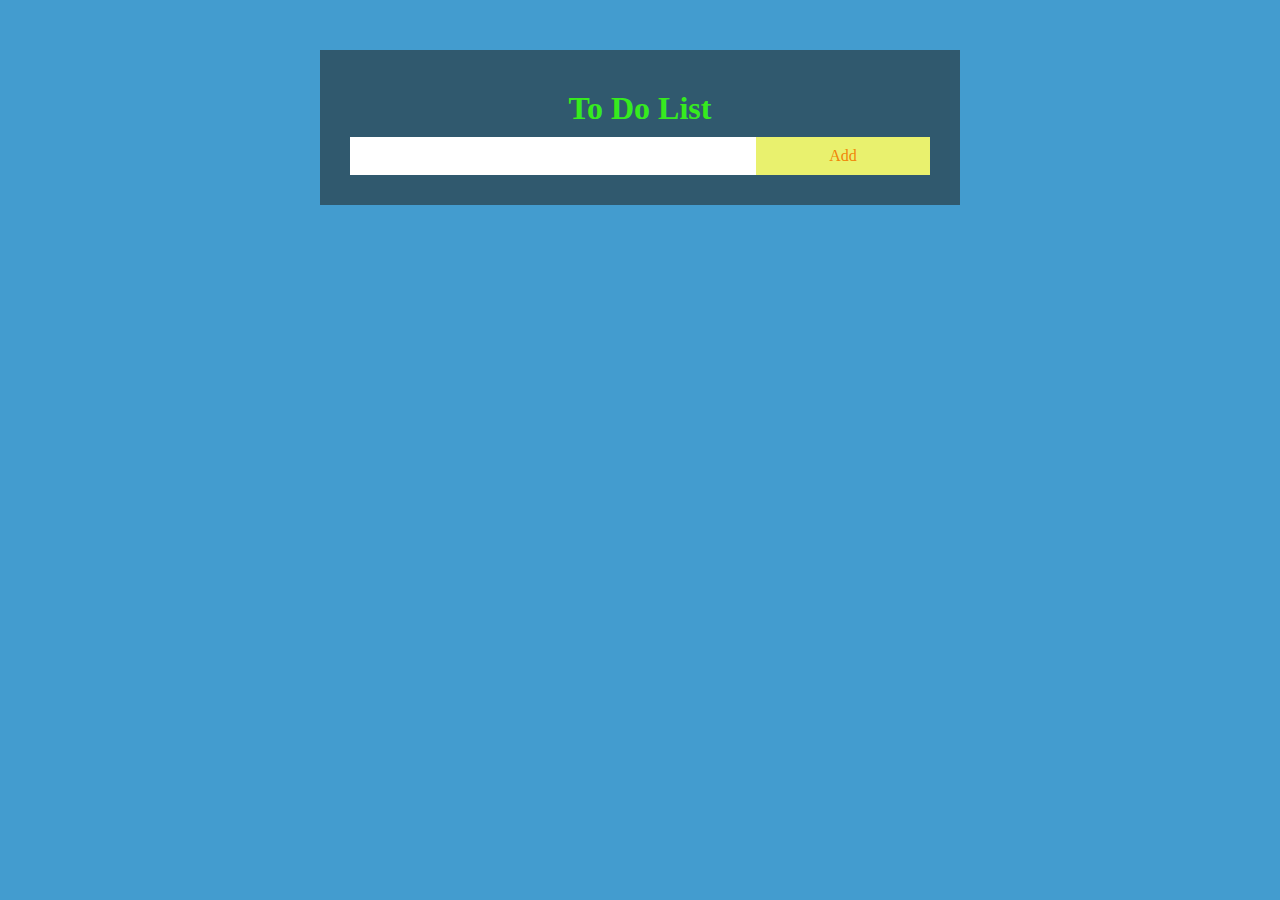
<file: Todo list/todolistapp.html>
<!DOCTYPE html>
<html>
<head>
<meta name="viewport" content="width=device-width, initial-scale=1">
<style>
body {
  background-color: #439ccf; 
	width: 50%; 
	max-width: 1024px;
  margin-right: auto; 
	margin-left: auto;
  margin-top:50px;
  text-align:center;
}

* {
  box-sizing: border-box;
}

ul {
  margin: 0;
  padding: 0;
}
ul li {
  cursor: pointer;
  position: relative;
  padding: 10px 8px 10px 30px;
  list-style-type: none;
  background: hwb(192 63% 17%);
  font-size: 18px;
}
ul li:nth-child(odd) {
  background: #f9f9f9;
}
ul li:hover {
  background: #e1e4e0;
}
.close {
  position: absolute;
  right: 0;
  top: 0;
  padding: 12px 12px 12px 12px;
}

.close:hover {
  background-color: #f51d1d;
  color: white;
}
.header {
  background-color: #1f191283;
  padding: 30px 30px;
  color: rgb(54, 235, 30);
  text-align: center;
}
.header:after {
  content: "";
  display: table;
  clear: both;
}
input {
  border:none;
  width: 70%;
  padding: 10px;
  float:left;
  font-size: 16px;
}
.addBtn {
  padding: 10px;
  width: 30%;
  background: #e9f16e;
  color: #f18508;
  float:left;
  text-align: center;
  font-size: 16px;
}

.addBtn:hover {
  background-color: #e0e247;
}
</style>
</head>
<body>

<div id="myDIV" class="header">
  <h1 style="margin:10px">To Do List</h1>
  <input type="text" id="myInput" >
  <span onclick="newElement()" class="addBtn">Add</span>
</div>

<ul id="myUL"></ul>

<script>
var myNodelist = document.getElementsByTagName("LI");
var i;
for (i = 0; i < myNodelist.length; i++) {
  var span = document.createElement("SPAN");
  var txt = document.createTextNode("\u00D7");
  span.className = "close";
  span.appendChild(txt);
  myNodelist[i].appendChild(span);
}

var close = document.getElementsByClassName("close");
var i;
for (i = 0; i < close.length; i++) {
  close[i].onclick = function() {
    var div = this.parentElement;
    div.style.display = "none";
  }
}

var list = document.querySelector('ul');
list.addEventListener('click', function(ev) {
  if (ev.target.tagName === 'LI') {
    ev.target.classList.toggle('checked');
  }
}, false);

function newElement() {
  var li = document.createElement("li");
  var inputValue = document.getElementById("myInput").value;
  var t = document.createTextNode(inputValue);
  li.appendChild(t);
  if (inputValue === '') {
    alert("You must write something!");
  } else {
    document.getElementById("myUL").appendChild(li);
  }
  document.getElementById("myInput").value = "";

  var span = document.createElement("SPAN");
  var txt = document.createTextNode("\u00D7");
  span.className = "close";
  span.appendChild(txt);
  li.appendChild(span);

  for (i = 0; i < close.length; i++) {
    close[i].onclick = function() {
      var div = this.parentElement;
      div.style.display = "none";
    }
  }
}
</script>

</body>
</html>
</file>
